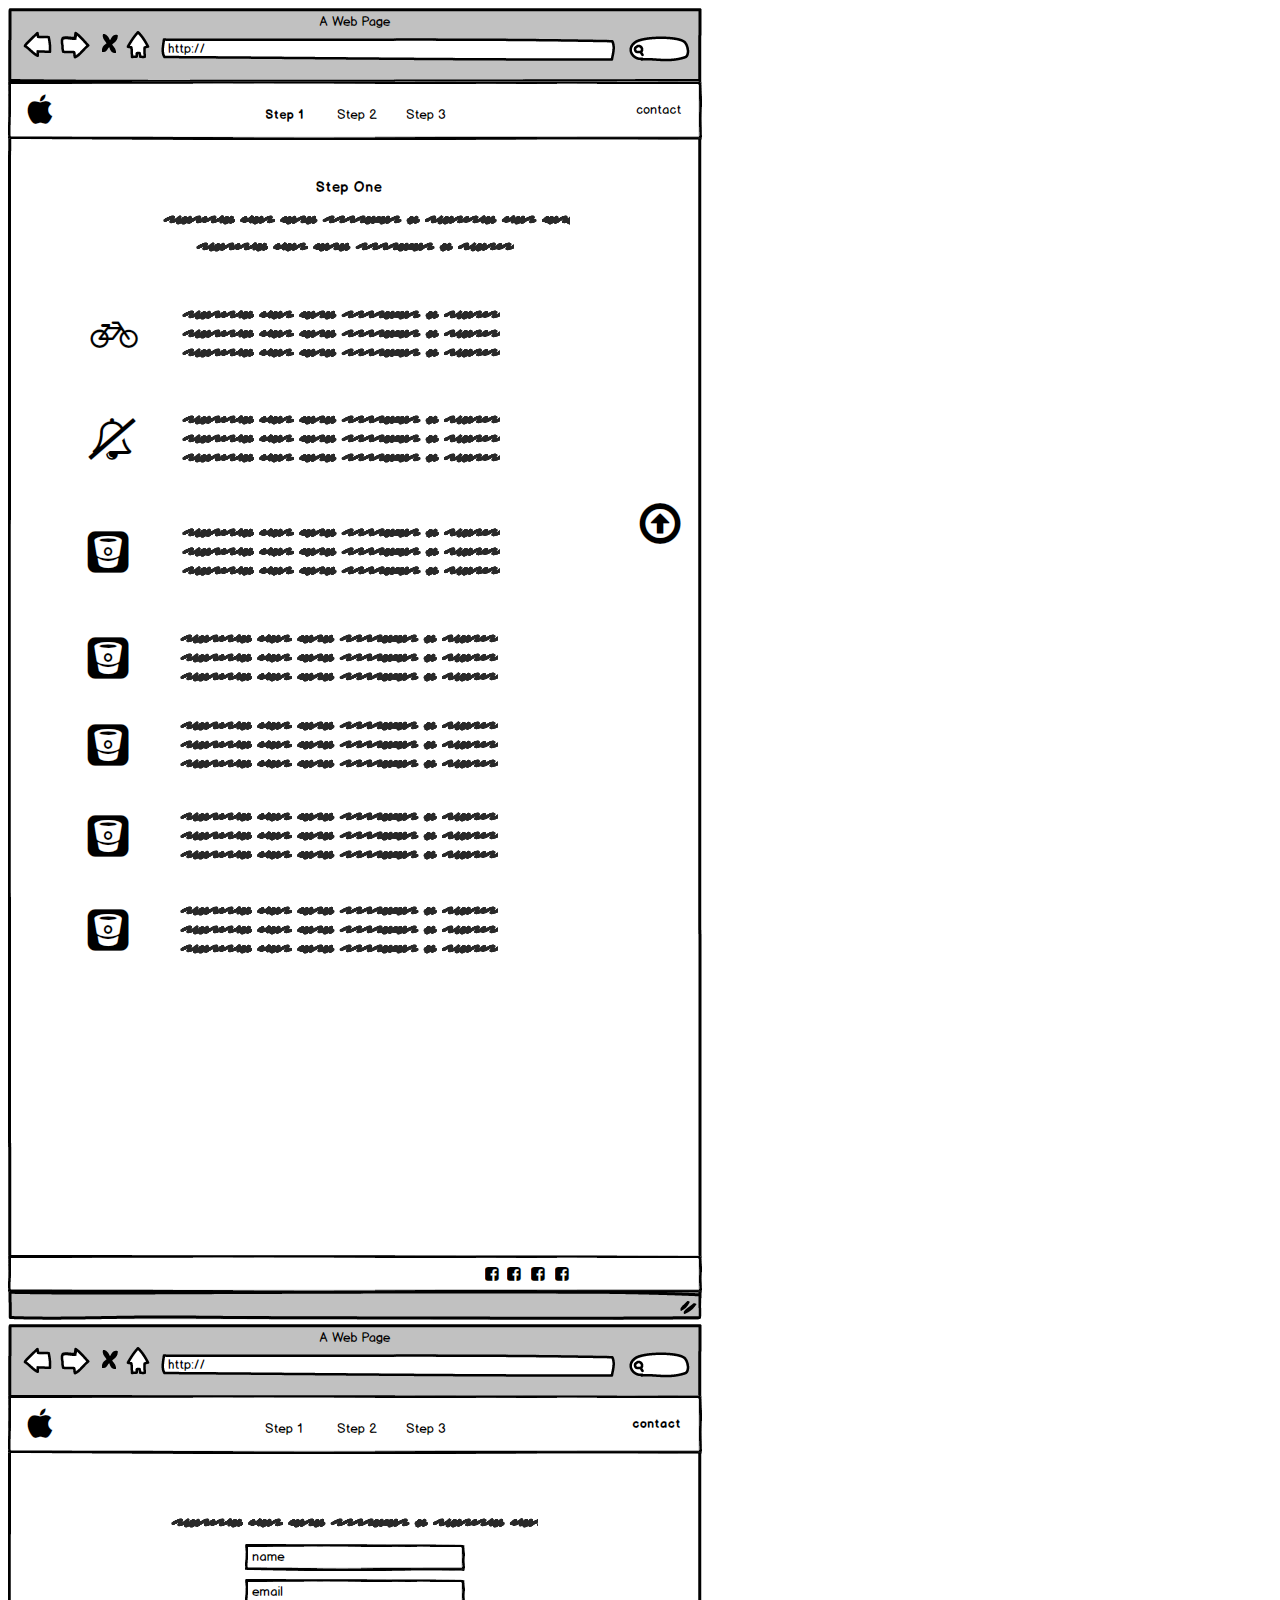
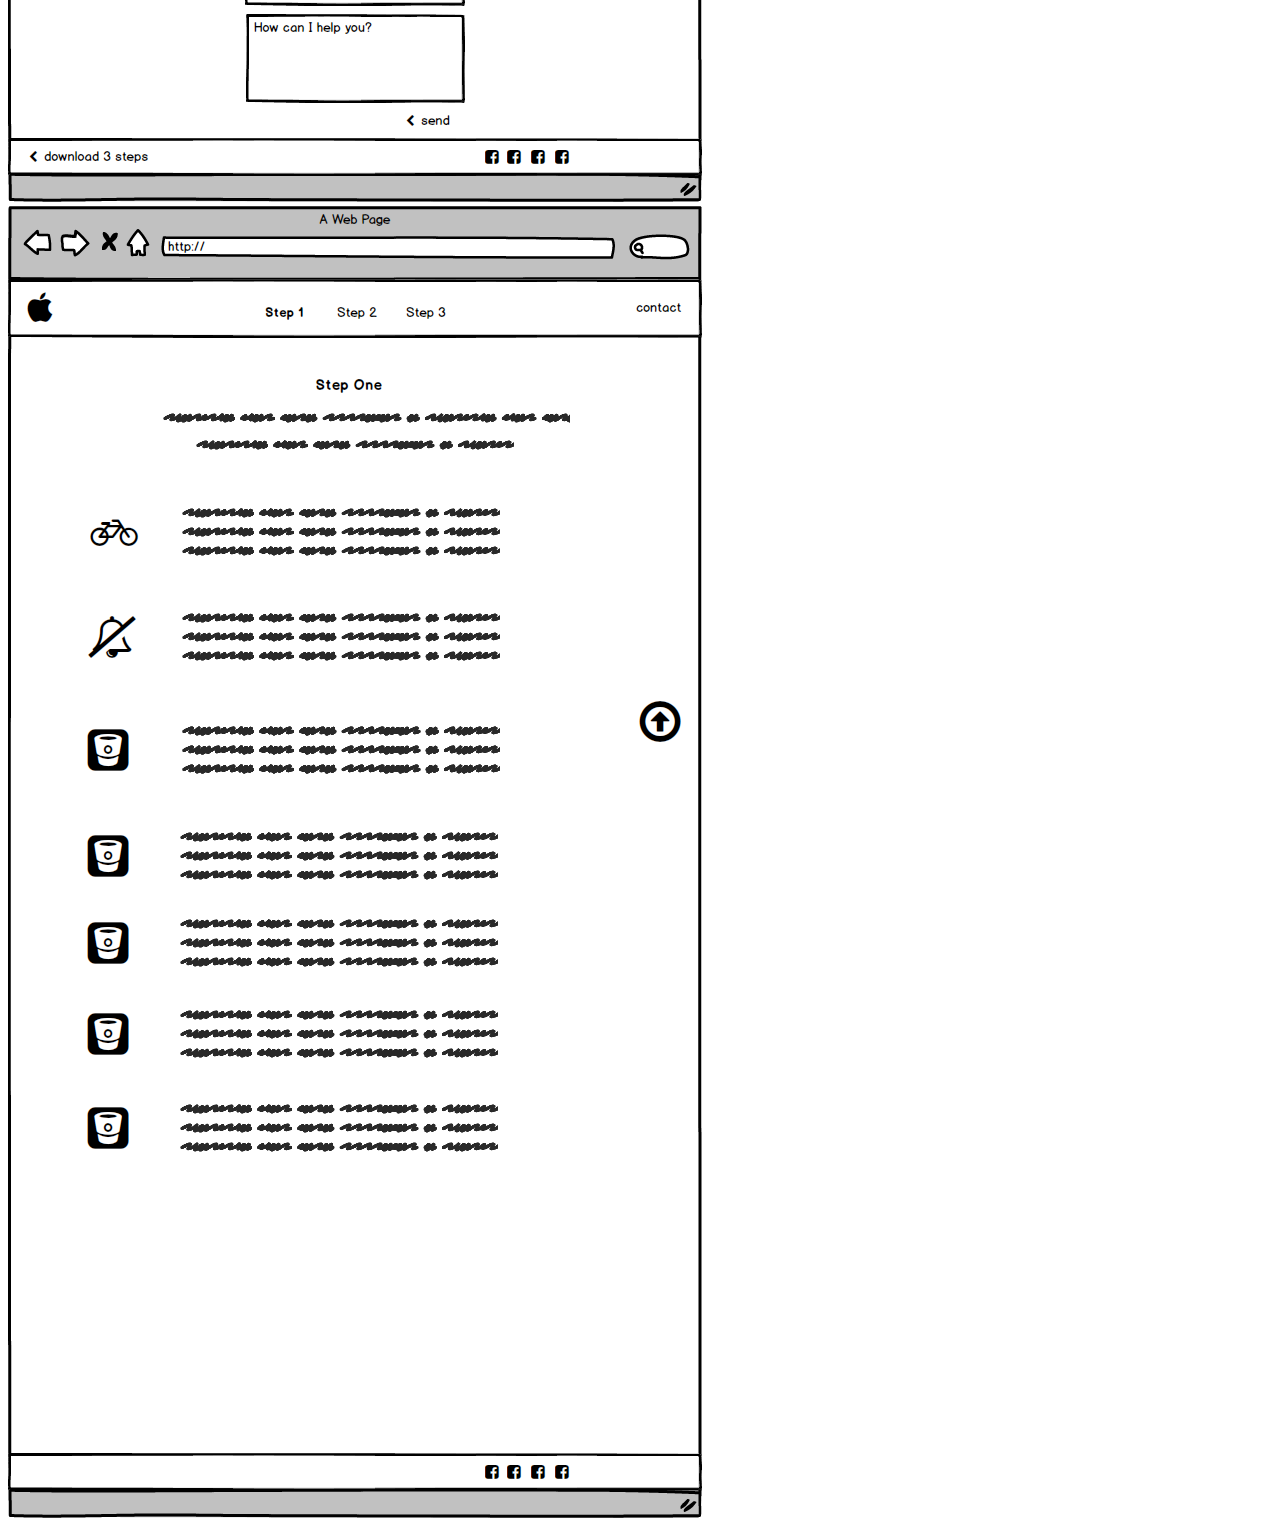
<file: wireframes.html>
<!DOCTYPE html>
<html lang="en">

<head>
    <meta charset="UTF-8">
    <meta name="viewport" content="width=device-width, initial-scale=1.0">
    <meta http-equiv="X-UA-Compatible" content="ie=edge">
    <title>Document</title>
</head>

<body>
    <div>
        <img src="/assets/Wireframes/Mockup_2.png">
    </div>
    <div>
        <img src="/assets/Wireframes/Mockup_1.png">
    </div>
    <div>
        <img src="/assets/Wireframes/Mockup_2.png">
    </div>
</body>

</html>
</file>
